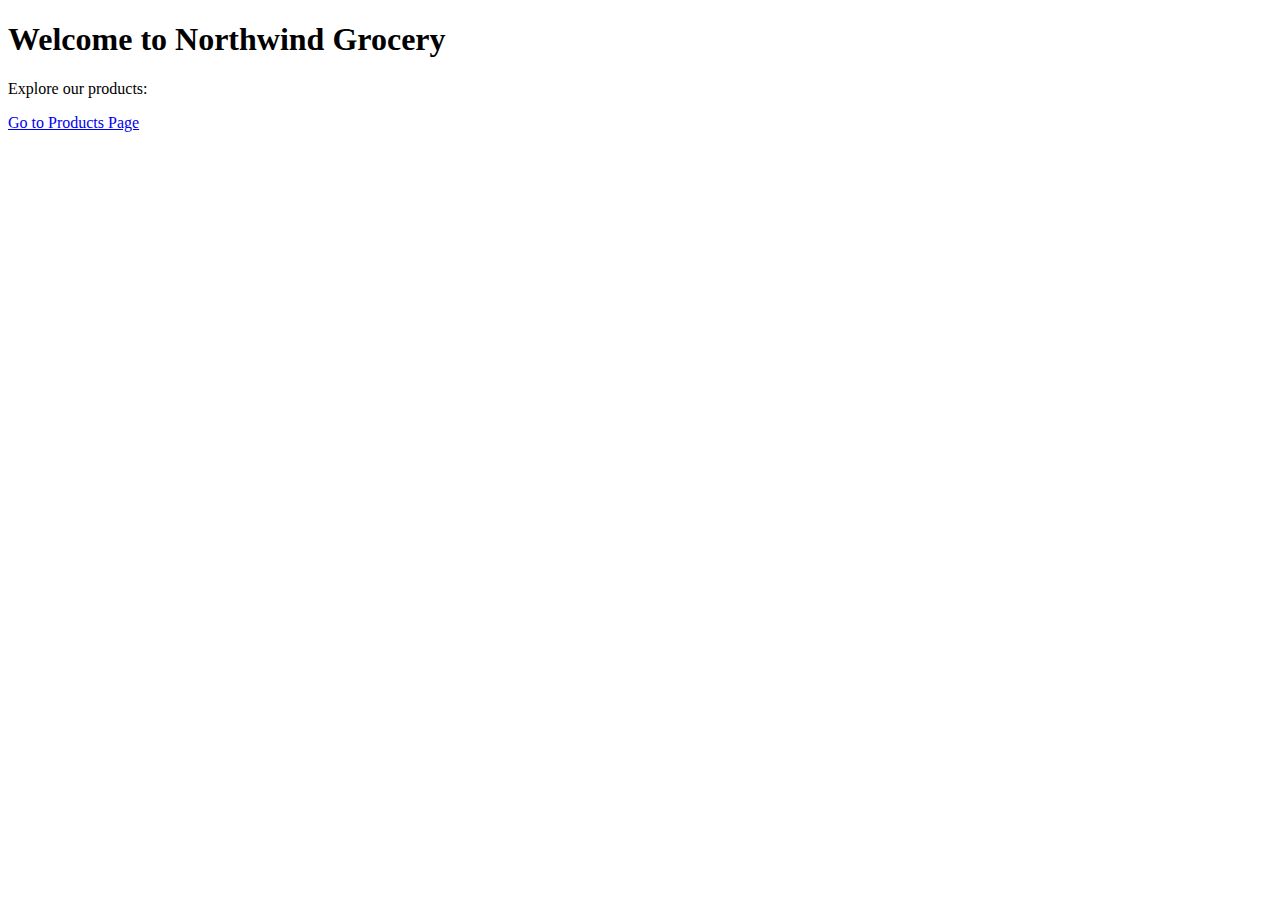
<file: index.html>
<!-- index.html (Home Page) -->
<!DOCTYPE html>
<html lang="en">
<head>
    <meta charset="UTF-8">
    <meta name="viewport" content="width=device-width, initial-scale=1.0">
    <title>Northwind Grocery</title>
</head>
<body>
    <h1>Welcome to Northwind Grocery</h1>
    <p>Explore our products:</p>
    <a href="products.html">Go to Products Page</a>
</body>
</html>
</file>
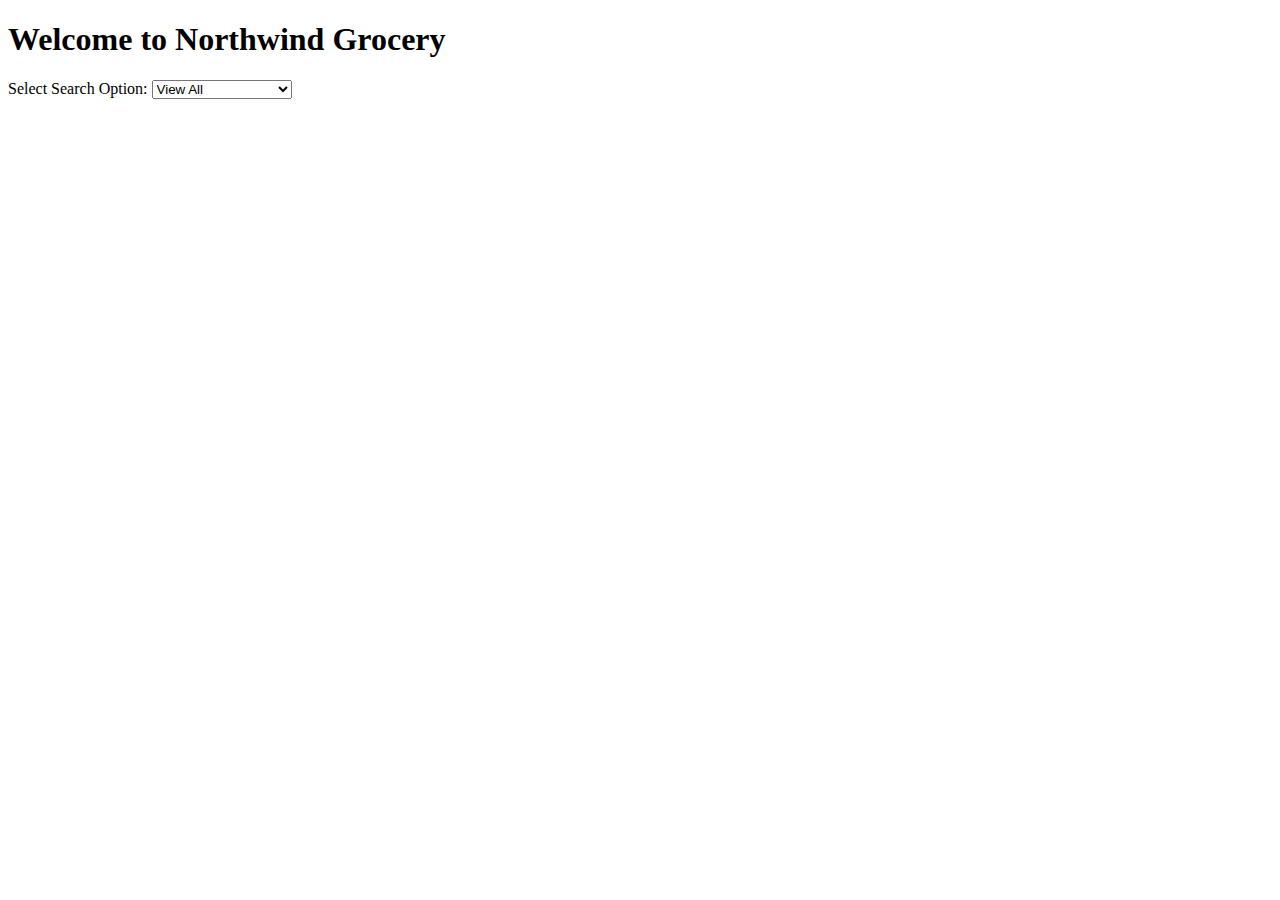
<file: products.html>
<!DOCTYPE html>
<html lang="en">
<head>
    <meta charset="UTF-8">
    <meta name="viewport" content="width=device-width, initial-scale=1.0">
    <title>Northwind Grocery</title>
</head>
<body>
    <h1>Welcome to Northwind Grocery</h1>
    <div>
        <label for="searchOptions">Select Search Option:</label>
        <select id="searchOptions">
            <option value="viewAll">View All</option>
            <option value="searchByCategory">Search by Category</option>
        </select>
    </div>
    <div id="categoryDropdown" style="display: none;">
        <label for="categoryOptions">Select Category:</label>
        <select id="categoryOptions"></select>
    </div>
    <div id="productList"></div>

    <script>
        document.addEventListener("DOMContentLoaded", function () {
            const searchOptions = document.getElementById("searchOptions");
            const categoryDropdown = document.getElementById("categoryDropdown");
            const categoryOptions = document.getElementById("categoryOptions");
            const productList = document.getElementById("productList");

            // Event listener for search options dropdown
            searchOptions.addEventListener("change", function () {
                if (searchOptions.value === "searchByCategory") {
                    categoryDropdown.style.display = "inline";
                    fetchCategories();
                } else if (searchOptions.value === "viewAll") {
                    categoryDropdown.style.display = "none";
                    fetchAllProducts();
                }
            });

            // Event listener for category dropdown
            categoryOptions.addEventListener("change", function () {
                const categoryName = categoryOptions.value;
                if (categoryName) {
                    fetchProductsByCategory(categoryName);
                } else {
                    fetchAllProducts();
                }
            });

            // Fetch all categories from the backend API
            function fetchCategories() {
                fetch("http://localhost:8081/api/categories")
                    .then(response => response.json())
                    .then(categories => {
                        // Sort categories by categoryId
                        categories.sort((a, b) => a.categoryId - b.categoryId);

                        // Populate category dropdown
                        categoryOptions.innerHTML = "<option value=''>Select Category...</option>";
                        categories.forEach(category => {
                            categoryOptions.innerHTML += `<option value="${category.name}">${category.name}</option>`;
                        });
                    })
                    .catch(error => console.error("Error fetching categories:", error));
            }

            // Fetch all products 
            function fetchAllProducts() {
                fetch("http://localhost:8081/api/products")
                    .then(response => response.json())
                    .then(products => {
                        // Sort products by name
                        products.sort((a, b) => a.productName.localeCompare(b.productName));
                        // Display products
                        renderProducts(products);
                    })
                    .catch(error => console.error("Error fetching products:", error));
            }

            // Fetch products by category 
            function fetchProductsByCategory(categoryName) {
                fetch("http://localhost:8081/api/products")
                    .then(response => response.json())
                    .then(products => {
                        const filteredProducts = products.filter(product => product.categoryName === categoryName);
                        // Sort products by categoryId and then by name
                        filteredProducts.sort((a, b) => {
                            // First, sort by categoryId
                            if (a.categoryId !== b.categoryId) {
                                return a.categoryId - b.categoryId;
                            }
                            // If categoryId is the same, sort by name
                            return a.productName.localeCompare(b.productName);
                        });
                        renderProducts(filteredProducts);
                    })
                    .catch(error => console.error("Error fetching products by category:", error));
            }

            // Render products
            function renderProducts(products) {
                productList.innerHTML = ""; // Clear previous content
                products.forEach(product => {
                    productList.innerHTML += `
                        <div>
                            <p>ID: ${product.productId}</p>
                            <p>Name: ${product.productName}</p>
                            <p>Price: $${product.unitPrice}</p>
                            <p>Category ID: ${product.categoryId}</p>
                            <a href="product-details.html?id=${product.productId}">See Details</a>
                        </div>
                    `;
                });
            }
            
            // Initial fetch of all products when the page loads
            fetchAllProducts();
        });
    </script>
</body>
</html>
</file>
